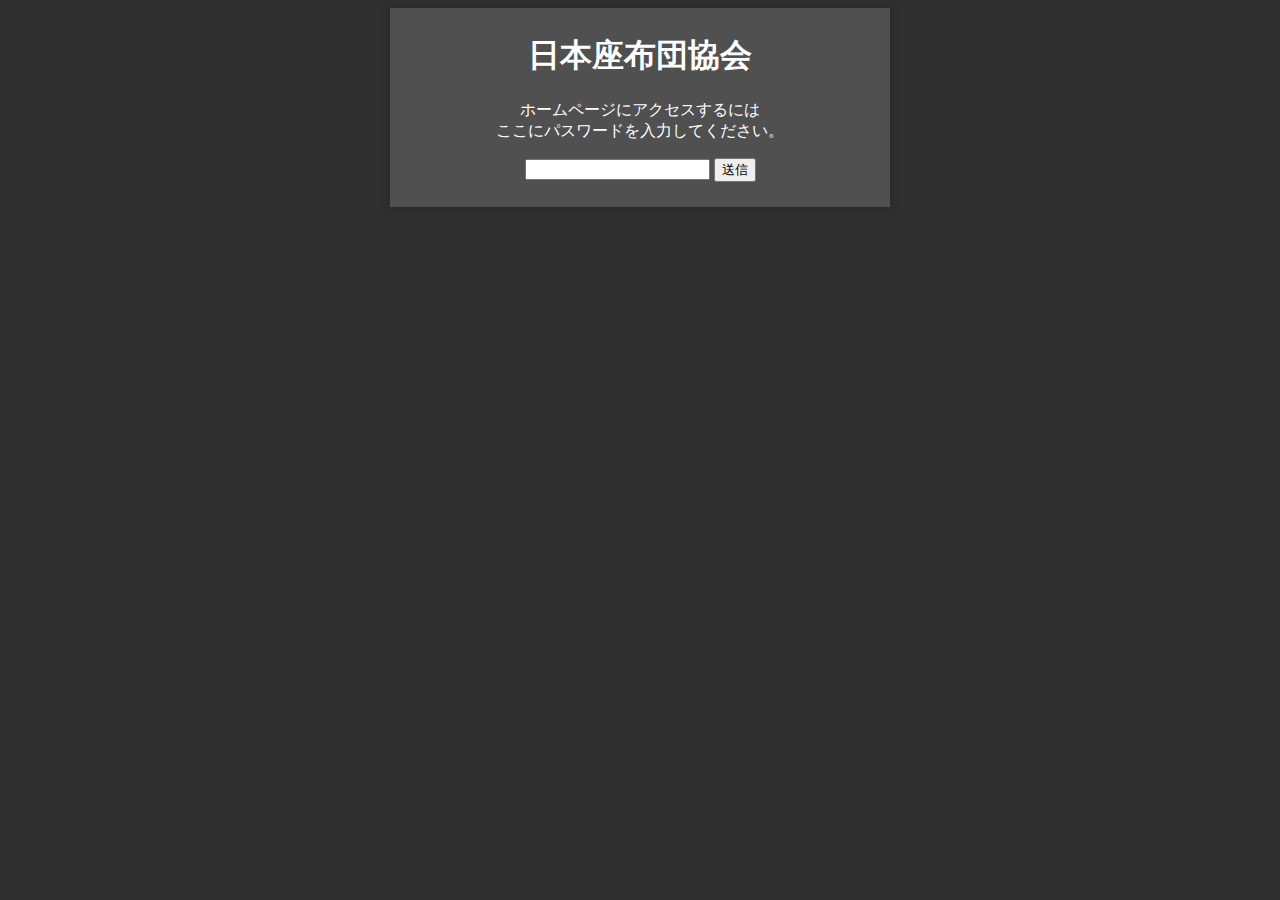
<file: index.html>
<!DOCTYPE html>
<html lang="ja">
<head>
    <meta charset="UTF-8">
    <meta http-equiv="X-UA-Compatible" content="IE=edge">
    <meta name="viewport" content="width=device-width, initial-scale=1.0">
    <meta name="robots" content="noindex">
    <link rel="icon" href="img/logo.png">
    <link rel="apple-touch-icon" href="img/logo.png">
    <link rel="stylesheet" href="index.css">
    <title>日本座布団協会</title>
</head>
<body>
    <div id="input_box">
        <h1>日本座布団協会</h1>
        <p>
            ホームページにアクセスするには<br>
            ここにパスワードを入力してください。
        </p>
        <div>
            <input type="text" id="password">
            <input type="button" value="送信" id="psbtn">
        </div>
    </div>
</body>
<script src="index.js"></script>
</html>
</file>
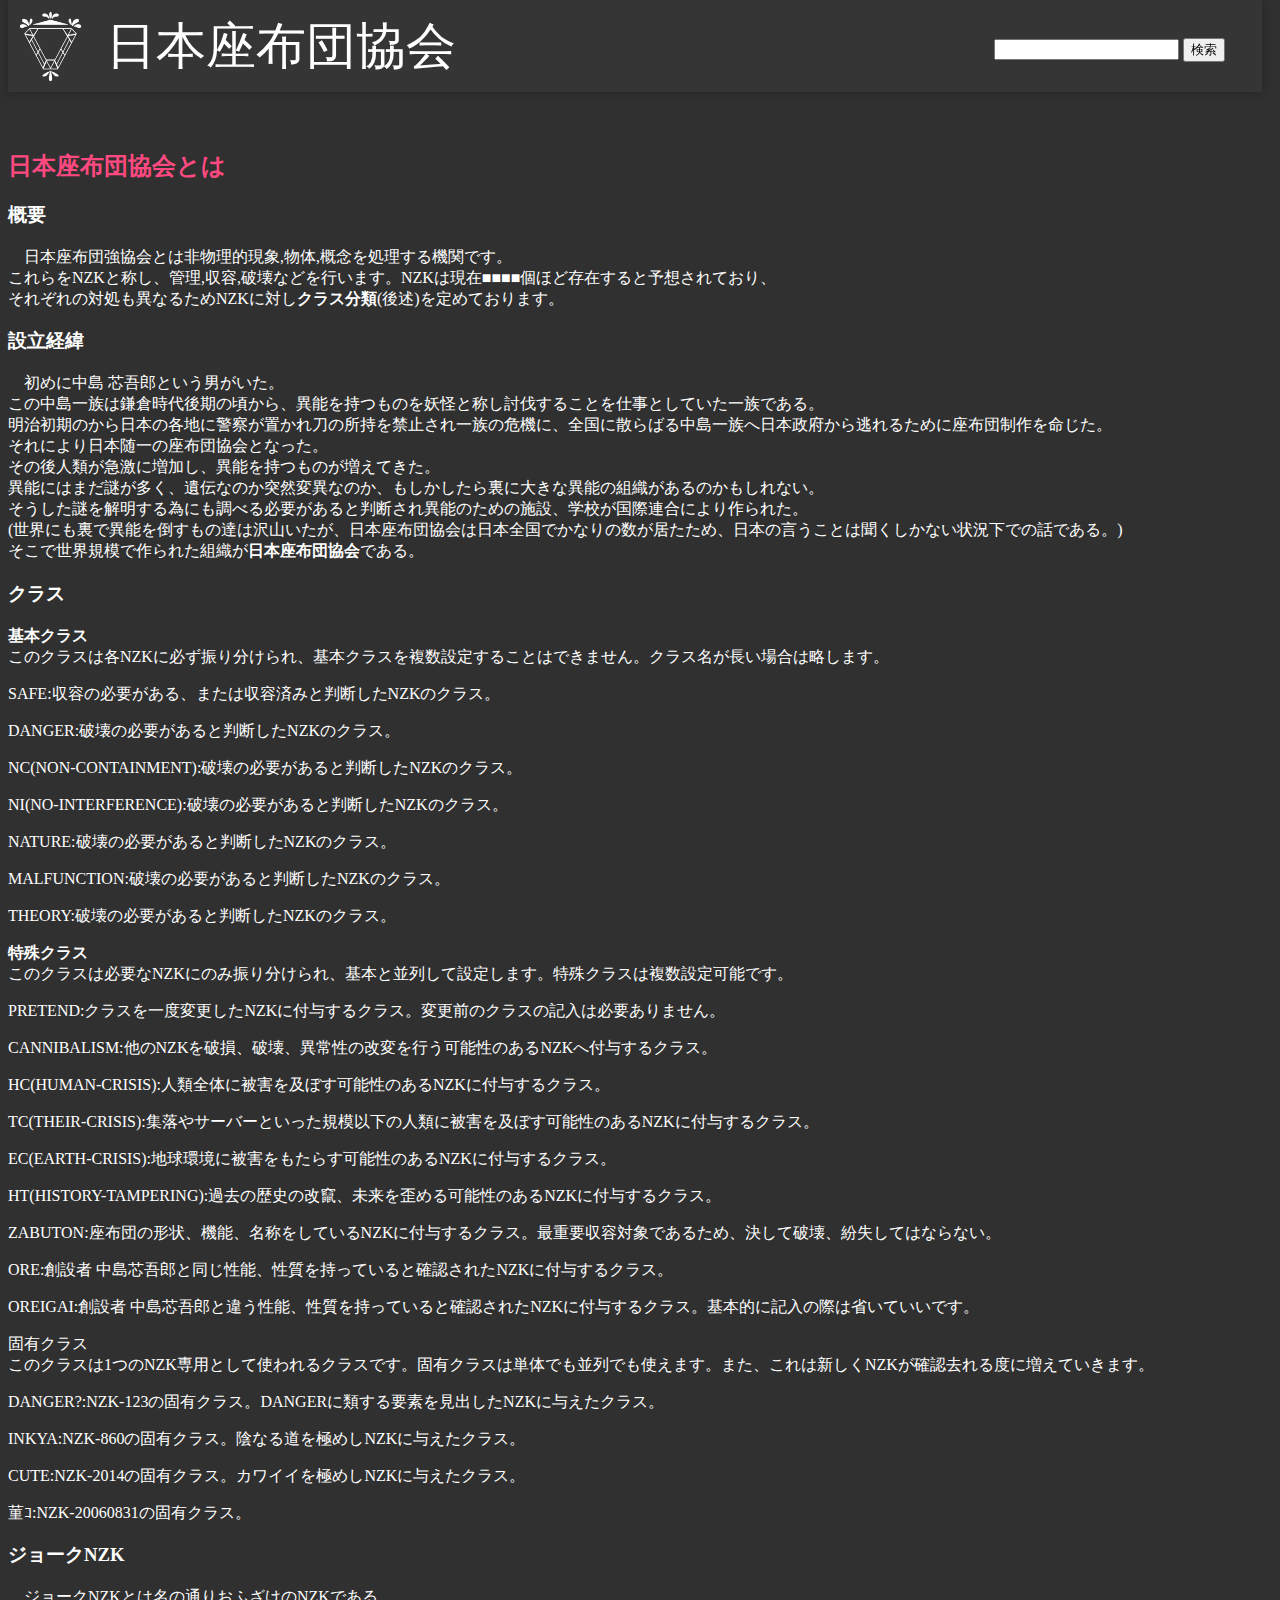
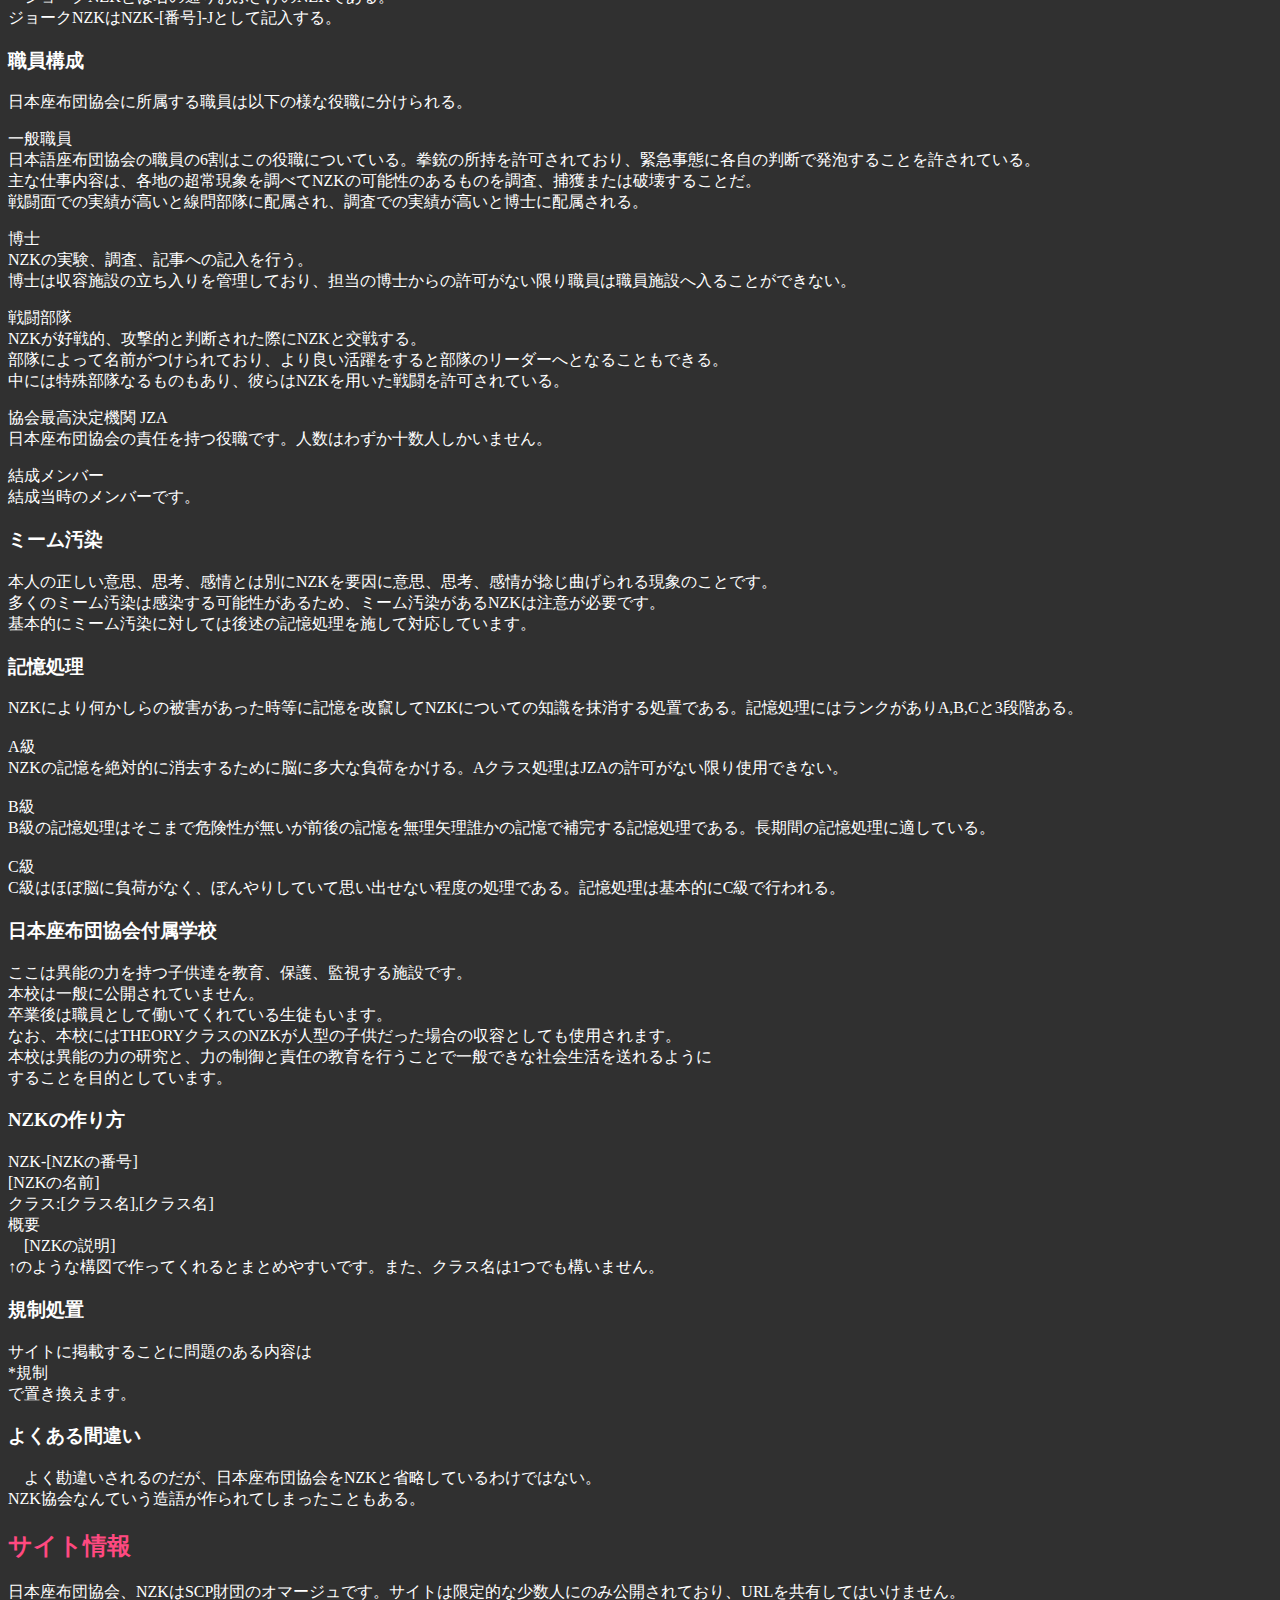
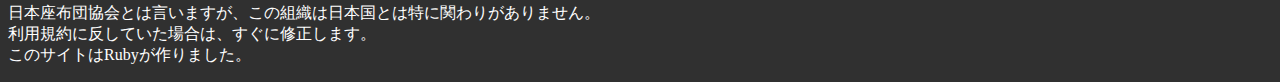
<file: original_home.html>
<!DOCTYPE html>
<html lang="ja">

<head>
    <meta charset="UTF-8">
    <meta http-equiv="X-UA-Compatible" content="IE=edge">
    <meta name="viewport" content="width=device-width, initial-scale=1.0">
    <meta name="robots" content="noindex">
    <link rel="icon" href="img/logo.png">
    <link rel="apple-touch-icon" href="img/logo.png">
    <link rel="stylesheet" href="style.css">
    <title>日本座布団協会</title>
</head>

<body>
    <header>
        <div id="header">
            <img src="img/logo_clear.png" alt="アイコン" id="logo">
            <a id="title" href="original_home.html">日本座布団協会</a>
            <div class="search">
                <input type="text" id="search-in">
                <input type="button" value="検索" onclick="search()">
            </div>
        </div>
        </div>
    </header>
    <main>
        <div id="results-container">
            <h2 class="magenta">日本座布団協会とは</h2>
            <h3>概要</h3>
            <p>
                　日本座布団強協会とは非物理的現象,物体,概念を処理する機関です。<br>
                これらをNZKと称し、管理,収容,破壊などを行います。NZKは現在■■■■個ほど存在すると予想されており、<br>
                それぞれの対処も異なるためNZKに対し<strong>クラス分類</strong>(後述)を定めております。<br>
            </p>
            <h3>設立経緯</h3>
            <p>
                　初めに中島 芯吾郎という男がいた。<br>
                この中島一族は鎌倉時代後期の頃から、異能を持つものを妖怪と称し討伐することを仕事としていた一族である。<br>
                明治初期のから日本の各地に警察が置かれ刀の所持を禁止され一族の危機に、全国に散らばる中島一族へ日本政府から逃れるために座布団制作を命じた。<br>
                それにより日本随一の座布団協会となった。<br>
                その後人類が急激に増加し、異能を持つものが増えてきた。<br>
                異能にはまだ謎が多く、遺伝なのか突然変異なのか、もしかしたら裏に大きな異能の組織があるのかもしれない。<br>
                そうした謎を解明する為にも調べる必要があると判断され異能のための施設、学校が国際連合により作られた。<br>
                (世界にも裏で異能を倒すもの達は沢山いたが、日本座布団協会は日本全国でかなりの数が居たため、日本の言うことは聞くしかない状況下での話である。)<br>
                そこで世界規模で作られた組織が<span><strong>日本座布団協会</strong></span>である。
            </p>
            <h3>クラス</h3>
            <p>
                <strong>基本クラス</strong><br>
                このクラスは各NZKに必ず振り分けられ、基本クラスを複数設定することはできません。クラス名が長い場合は略します。
            </p>
            <p>SAFE:収容の必要がある、または収容済みと判断したNZKのクラス。</p>
            <p>DANGER:破壊の必要があると判断したNZKのクラス。</p>
            <p>NC(NON-CONTAINMENT):破壊の必要があると判断したNZKのクラス。</p>
            <p>NI(NO-INTERFERENCE):破壊の必要があると判断したNZKのクラス。</p>
            <p>NATURE:破壊の必要があると判断したNZKのクラス。</p>
            <p>MALFUNCTION:破壊の必要があると判断したNZKのクラス。</p>
            <p>THEORY:破壊の必要があると判断したNZKのクラス。</p>
            <p>
                <strong>特殊クラス</strong><br>
                このクラスは必要なNZKにのみ振り分けられ、基本と並列して設定します。特殊クラスは複数設定可能です。
            </p>
            <p>PRETEND:クラスを一度変更したNZKに付与するクラス。変更前のクラスの記入は必要ありません。</p>
            <p>CANNIBALISM:他のNZKを破損、破壊、異常性の改変を行う可能性のあるNZKへ付与するクラス。</p>
            <p>HC(HUMAN-CRISIS):人類全体に被害を及ぼす可能性のあるNZKに付与するクラス。</p>
            <p>TC(THEIR-CRISIS):集落やサーバーといった規模以下の人類に被害を及ぼす可能性のあるNZKに付与するクラス。</p>
            <p>EC(EARTH-CRISIS):地球環境に被害をもたらす可能性のあるNZKに付与するクラス。</p>
            <p>HT(HISTORY-TAMPERING):過去の歴史の改竄、未来を歪める可能性のあるNZKに付与するクラス。</p>
            <p>ZABUTON:座布団の形状、機能、名称をしているNZKに付与するクラス。最重要収容対象であるため、決して破壊、紛失してはならない。</p>
            <p>ORE:創設者 中島芯吾郎と同じ性能、性質を持っていると確認されたNZKに付与するクラス。</p>
            <p>OREIGAI:創設者 中島芯吾郎と違う性能、性質を持っていると確認されたNZKに付与するクラス。基本的に記入の際は省いていいです。</p>
            <p>
                固有クラス<br>
                このクラスは1つのNZK専用として使われるクラスです。固有クラスは単体でも並列でも使えます。また、これは新しくNZKが確認去れる度に増えていきます。
            </p>
            <p>DANGER?:NZK-123の固有クラス。DANGERに類する要素を見出したNZKに与えたクラス。</p>
            <p>INKYA:NZK-860の固有クラス。陰なる道を極めしNZKに与えたクラス。</p>
            <p>CUTE:NZK-2014の固有クラス。カワイイを極めしNZKに与えたクラス。</p>
            <p>菫ｺ:NZK-20060831の固有クラス。</p>
            <h3>ジョークNZK</h3>
            <p>
                　ジョークNZKとは名の通りおふざけのNZKである。<br>
                ジョークNZKはNZK-[番号]-Jとして記入する。<br>
            </p>
            <h3>職員構成</h3>
            <p>日本座布団協会に所属する職員は以下の様な役職に分けられる。</p>
            <p>
                一般職員<br>
                日本語座布団協会の職員の6割はこの役職についている。拳銃の所持を許可されており、緊急事態に各自の判断で発泡することを許されている。<br>
                主な仕事内容は、各地の超常現象を調べてNZKの可能性のあるものを調査、捕獲または破壊することだ。<br>
                戦闘面での実績が高いと線問部隊に配属され、調査での実績が高いと博士に配属される。
            </p>
            <p>
                博士<br>
                NZKの実験、調査、記事への記入を行う。<br>
                博士は収容施設の立ち入りを管理しており、担当の博士からの許可がない限り職員は職員施設へ入ることができない。
            </p>
            <p>
                戦闘部隊<br>
                NZKが好戦的、攻撃的と判断された際にNZKと交戦する。<br>
                部隊によって名前がつけられており、より良い活躍をすると部隊のリーダーへとなることもできる。<br>
                中には特殊部隊なるものもあり、彼らはNZKを用いた戦闘を許可されている。
            </p>
            <p>
                協会最高決定機関 JZA<br>
                日本座布団協会の責任を持つ役職です。人数はわずか十数人しかいません。
            </p>
            <p>
                結成メンバー<br>
                結成当時のメンバーです。
            </p>
            <h3>ミーム汚染</h3>
            <p>
                本人の正しい意思、思考、感情とは別にNZKを要因に意思、思考、感情が捻じ曲げられる現象のことです。<br>
                多くのミーム汚染は感染する可能性があるため、ミーム汚染があるNZKは注意が必要です。<br>
                基本的にミーム汚染に対しては後述の記憶処理を施して対応しています。
            </p>
            <h3>記憶処理</h3>
            <p>
                NZKにより何かしらの被害があった時等に記憶を改竄してNZKについての知識を抹消する処置である。記憶処理にはランクがありA,B,Cと3段階ある。<br>
                <br>
                A級<br>
                NZKの記憶を絶対的に消去するために脳に多大な負荷をかける。Aクラス処理はJZAの許可がない限り使用できない。<br>
                <br>
                B級<br>
                B級の記憶処理はそこまで危険性が無いが前後の記憶を無理矢理誰かの記憶で補完する記憶処理である。長期間の記憶処理に適している。<br>
                <br>
                C級<br>
                C級はほぼ脳に負荷がなく、ぼんやりしていて思い出せない程度の処理である。記憶処理は基本的にC級で行われる。
            </p>
            <h3>日本座布団協会付属学校</h3>
            <p>
                ここは異能の力を持つ子供達を教育、保護、監視する施設です。<br>
                本校は一般に公開されていません。<br>
                卒業後は職員として働いてくれている生徒もいます。<br>
                なお、本校にはTHEORYクラスのNZKが人型の子供だった場合の収容としても使用されます。<br>
                本校は異能の力の研究と、力の制御と責任の教育を行うことで一般できな社会生活を送れるように<br>
                することを目的としています。
            </p>
            <h3>NZKの作り方</h3>
            <p>NZK-[NZKの番号]<br>
                [NZKの名前]<br>
                クラス:[クラス名],[クラス名]<br>
                概要<br>
                　[NZKの説明]<br>
                ↑のような構図で作ってくれるとまとめやすいです。また、クラス名は1つでも構いません。<br>
            </p>
            <h3>規制処置</h3>
            <p>
                サイトに掲載することに問題のある内容は<br>
                *規制<br>
                で置き換えます。<br>
            </p>
            <h3>よくある間違い</h3>
            <p>
                　よく勘違いされるのだが、日本座布団協会をNZKと省略しているわけではない。<br>
                NZK協会なんていう造語が作られてしまったこともある。
            </p>
            <h2 class="magenta">サイト情報</h2>
        <p>
            日本座布団協会、NZKはSCP財団のオマージュです。サイトは限定的な少数人にのみ公開されており、URLを共有してはいけません。<br>
            日本座布団協会とは言いますが、この組織は日本国とは特に関わりがありません。<br>
            利用規約に反していた場合は、すぐに修正します。<br>
            このサイトはRubyが作りました。<br>
        </p>
        </div>
    </main>
</body>
<script src="script.js"></script>

</html>
</file>
<file: index.css>
body {
    background-color: rgb(48, 48, 48);
    width: 500px;
    margin-right: auto;
    margin-left: auto;
}

h1 {
    color: white;
}

p {
    color: white;
}

#input_box{
    background-color:  rgb(80, 80, 80);
    box-shadow: 0px 0px 10px 0px rgba(0, 0, 0, 0.25);
    padding: 5px;
    padding-bottom: 25px;
    margin-right: auto;
    margin-left: auto;
    text-align: center;
}
</file>
<file: style.css>
body {
    background-color: rgb(48, 48, 48);

}

a {
    color: white;
    text-decoration: none;
}

#header {
    background-color: rgb(53, 53, 53);
    box-shadow: 0px 0px 10px 0px rgba(0, 0, 0, 0.25);
    width: 98%;
    display: flex;
    position: fixed;
    z-index: 10;
    top: 0px;
    text-align: center;
    z-index: 2;
}

/* デスクトップ */
@media (min-width: 1024px) {
    #logo {
        height: 85px;
        width: 85px;
    }
}

@media (min-width: 1024px) {
    #title {
        font-size: 50px;
        margin: 1%;
    }
}

@media (min-width: 1024px) {
    .search {
        height: 50%;
        margin-top: 3%;
        margin-left: auto;
        margin-right: 3%;
    }
}

/* タブレット */
@media (min-width: 768px) and (max-width: 1023px) {
    #logo {
        height: 55px;
        width: 55px;
    }
}

@media (min-width: 768px) and (max-width: 1023px) {
    #title {
        font-size: 30px;
        margin: 1%;
    }
}

@media (min-width: 768px) and (max-width: 1023px) {
    .search {
        height: 30%;
        margin-top: 2%;
        margin-left: auto;
        margin-right: 3%;
    }
}

/* モバイル */
@media (min-width: 320px) and (max-width: 767px) {
    #logo {
        height: 30px;
        width: 30px;
    }
}

@media (min-width: 320px) and (max-width: 767px) {
    #title {
        font-size: 15px;
        margin: 1%;
    }
}

@media (min-width: 320px) and (max-width: 767px) {
    .search {
        height: 30%;
        width: 50%;
        margin-top: 0%;
        margin-left: auto;
        margin-right: 3%;
    }
}



/* メインコンテンツ */

/* デスクトップ */
@media (min-width: 1024px) {
    #results-container {
        margin-top: 150px;
        color: white;
    }
}

/* タブレット */
@media (min-width: 768px) and (max-width: 1023px) {
    #results-container {
        margin-top: 100px;
        color: white;
    }
}

/* モバイル */
@media (min-width: 320px) and (max-width: 767px) {
    #results-container {
        margin-top: 50px;
        color: white;
    }
}

.magenta {
    color: rgb(255, 73, 128);
}

/* デスクトップ */
@media (min-width: 1024px) {
    .search_result {
        display:block;
        padding: 5px;
        font-size: 20px;
    }
}

/* タブレット */
@media (min-width: 768px) and (max-width: 1023px) {
    .search_result {
        display:block;
        padding: 5px;
        font-size: 20px;
    }
}

/* モバイル */
@media (min-width: 320px) and (max-width: 767px) {
    .search_result {
        display:block;
        padding: 10px;
        font-size: 18px;
    }
}
</file>
